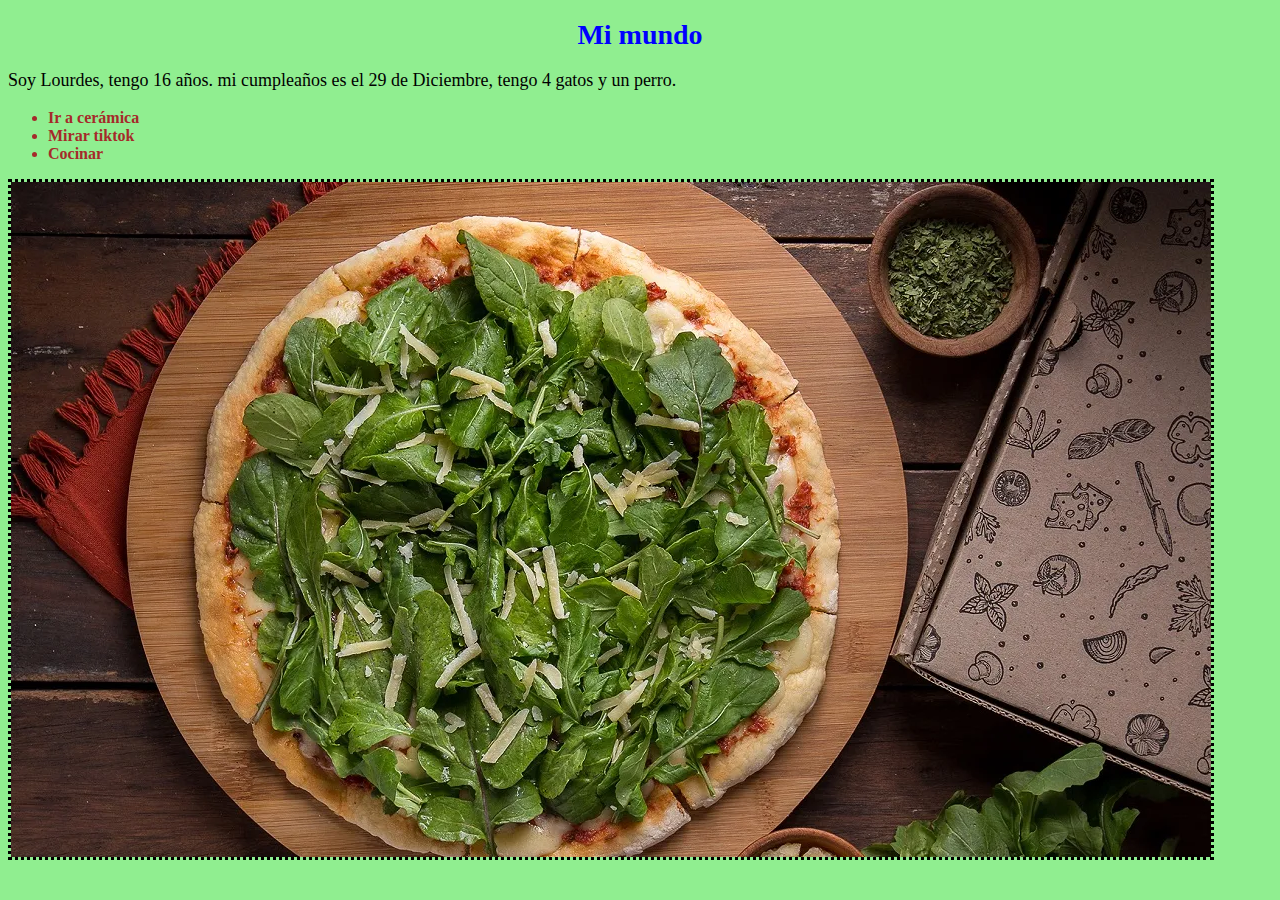
<file: index.html>
<!DOCTYPE html>
<html lang="en">
<head>
    <meta charset="UTF-8">
    <meta http-equiv="X-UA-Compatible" content="IE=edge">
    <meta name="viewport" content="width=device-width, initial-scale=1.0">
    <link rel="stylesheet" href="style2.css">
    <title>Presentación</title>
</head>
<body>
    <h1>Mi mundo</h1>
    <p>Soy Lourdes, tengo 16 años. mi cumpleaños es el 29 de Diciembre, tengo 4 gatos y un perro. </p>
    <ul> 
        <li>
            Ir a cerámica
        </li> 
        <li>
            Mirar tiktok
        </li>
        <li>
            Cocinar
        </li>
    </ul>

    <img src="pizza.png" alt="Pizza de Rúcula">
    <a href="https://ar.todomoda.com/"></a>
</body>
</html>
</file>
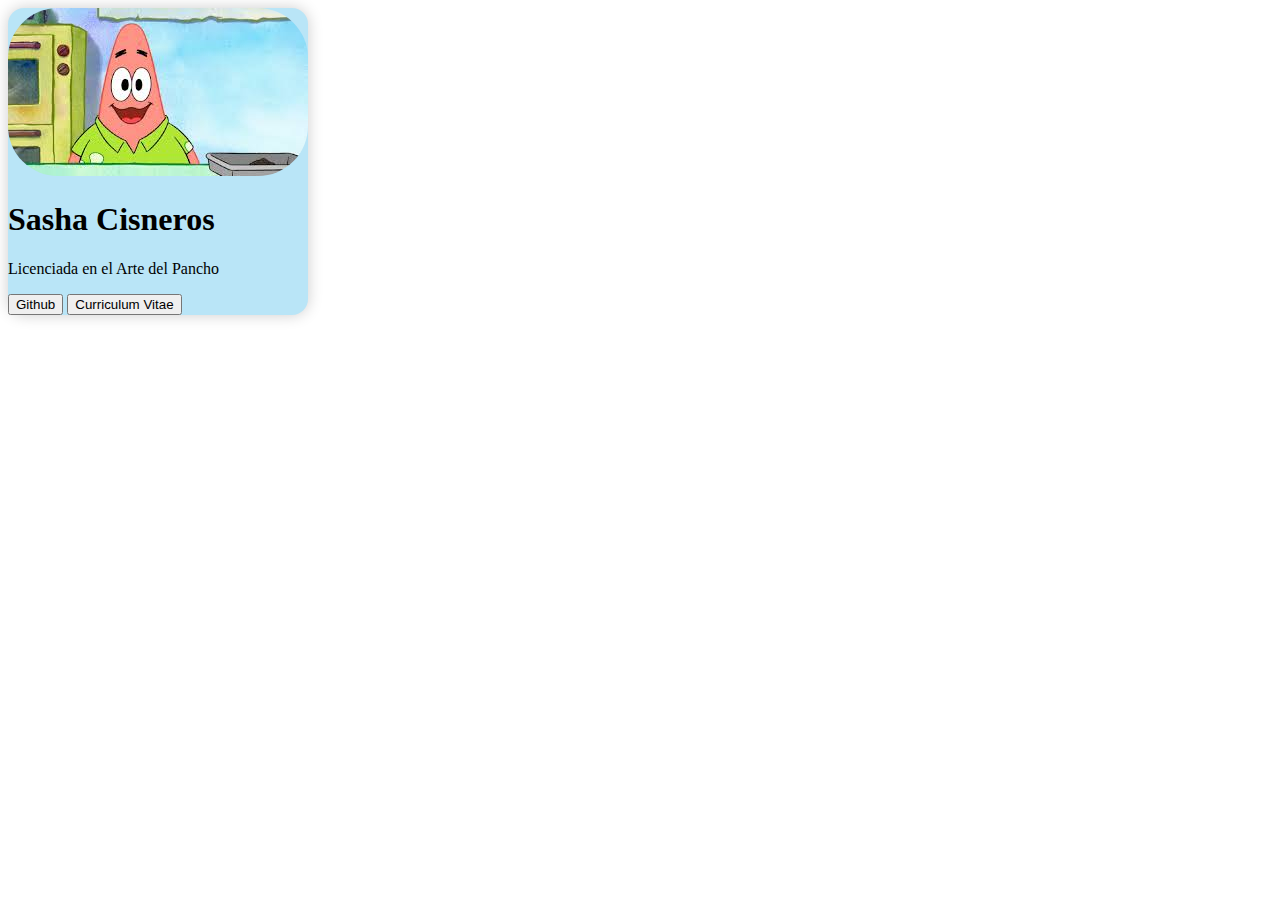
<file: proyecto.html>
<!DOCTYPE html>
<html lang="en">
<head>
    <meta charset="UTF-8">
    <meta http-equiv="X-UA-Compatible" content="IE=edge">
    <meta name="viewport" content="width=device-width, initial-scale=1.0">
    <link rel="stylesheet" href="styleProjecto.css">
    <title>Clase 09/04</title>
</head>
<body>
    <div class="card">
        <img src="descarga.png" alt="Foto de Perfil">
        <h1>Sasha Cisneros</h1>
        <p>Licenciada en el Arte del Pancho</p>
        <div class="botones">
            <button>Github</button>
            <button>Curriculum Vitae</button>
        </div>
    </div>
</body>
</html>
</file>
<file: style2.css>
body {
    background-color: lightgreen;
}
h1 {
    color: blue;
    text-align: center;
    font-size: 28px;
  }
  
  p {
    font-family: Georgia;
    font-size: 18px;
  }
  
  ul {
    font-weight: bold;
    color: brown;
  }
  
  img {
    border: 3px dotted black;
  }
</file>
<file: styleProjecto.css>
h1{
    font-size: 2rem;
}
.card{
    border-radius: 1rem;
    width: 300px;
    box-shadow: 0 0 15px rgba(0, 0, 0, 0.2);
    background-color: rgb(185, 229, 247);
}

img{
    border-radius: 50px;
}
</file>
